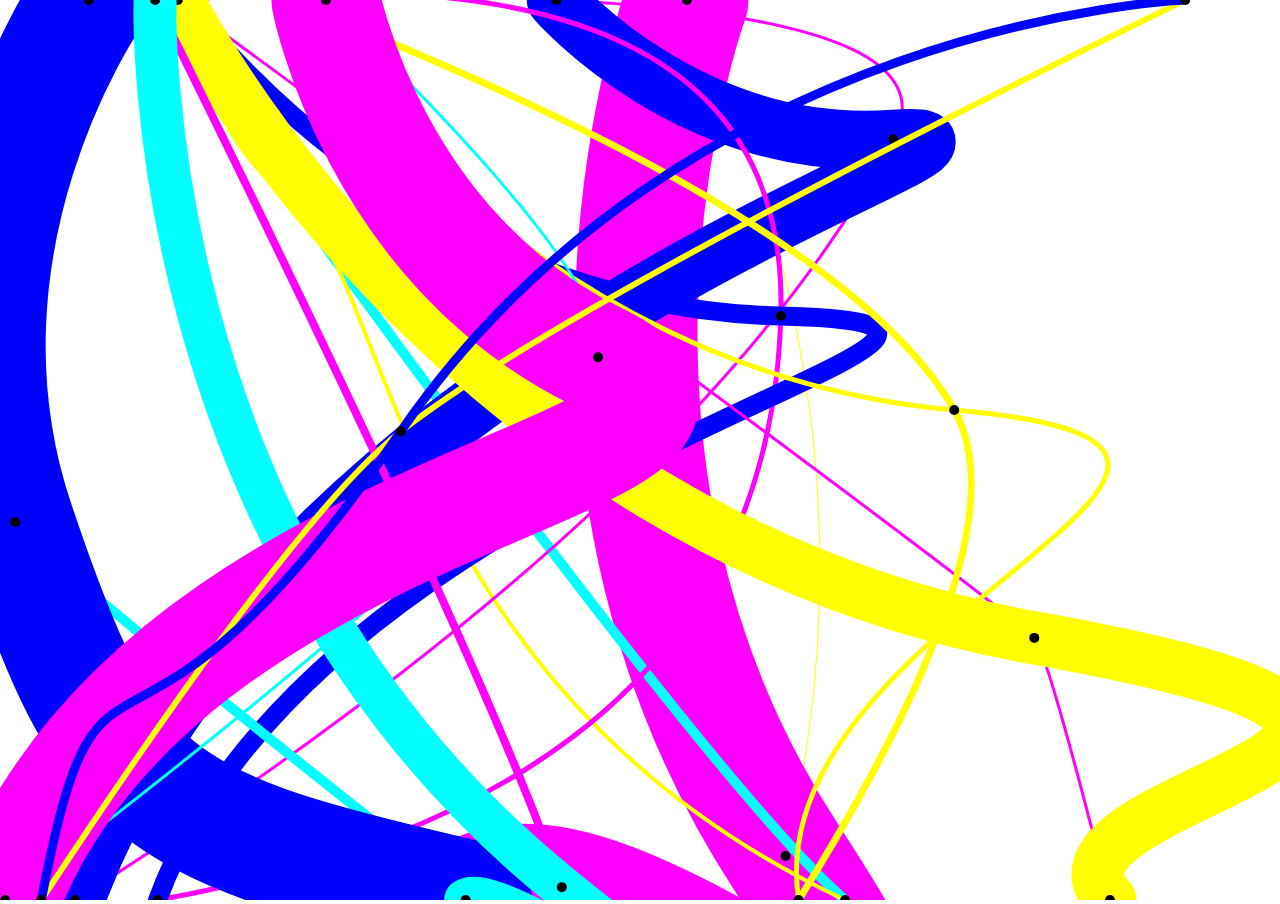
<file: m1/index.html>
<!DOCTYPE html>
<html lang="en">
<head>
  <meta charset="UTF-8">
  <meta http-equiv="X-UA-Compatible" content="IE=edge">
  <meta name="viewport" content="width=device-width, initial-scale=1.0">
  <title>Simple SVG</title>

  <link rel="stylesheet" type="text/css" href="style.css">
</head>
<body>
  <main id="stage"></main>

  <script src="js/engine.js"></script>
  <script src="js/sketch.js"></script>

</body>
</html>
</file>
<file: m1/style.css>
/* Some basic styling */

* {
  margin: 0;
  padding: 0;
  box-sizing: border-box;
}

body {
  width: 100%;
  height: 100vh;
}

svg {
  width: 100%;
  height: 100%;
}
</file>
